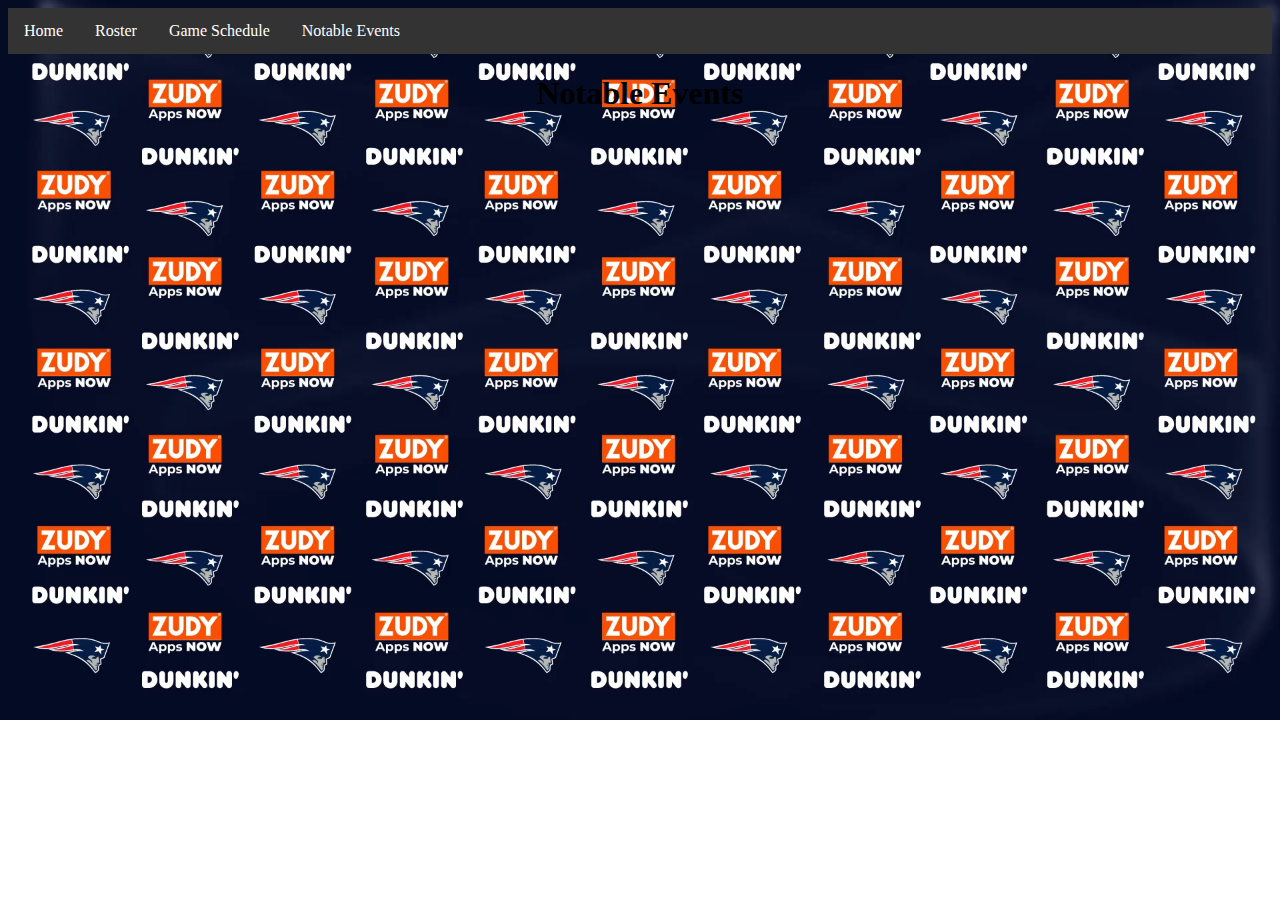
<file: events.html>
<!DOCTYPE html>
<html>
    <head>
        <meta name="viewport" content="width=device-width, initial-scale=1.0" />
        <title>Notable Events</title>
        <link rel="stylesheet" href="./Styling/style.css">
    </head>

<body class="Notable Events">

    <div class="navbar">
    <a href="./index.html">Home</a>
    <div class="dropdown">
        <button class="dropbtn">Roster
            <i class="fa fa-caret-down"></i>
        </button>
        <div class="drop-content">
            <a href="coach.html">Coaching Staff</a>
            <a href="offense.html">Offensive Roster</a>
            <a href="defense.html">Defensive Roster</a>
        </div>
    </div>
    <a href="./schedule.html">Game Schedule</a>
    <a href="./events.html">Notable Events</a>
</div>

<div>
    <h1>Notable Events</h1>
</div>

<style>
body{
    background-image: url('./Images/background.jpg');
    background-repeat: no-repeat;
    background-size: cover;
}
</style>

</body>
</html>
</file>
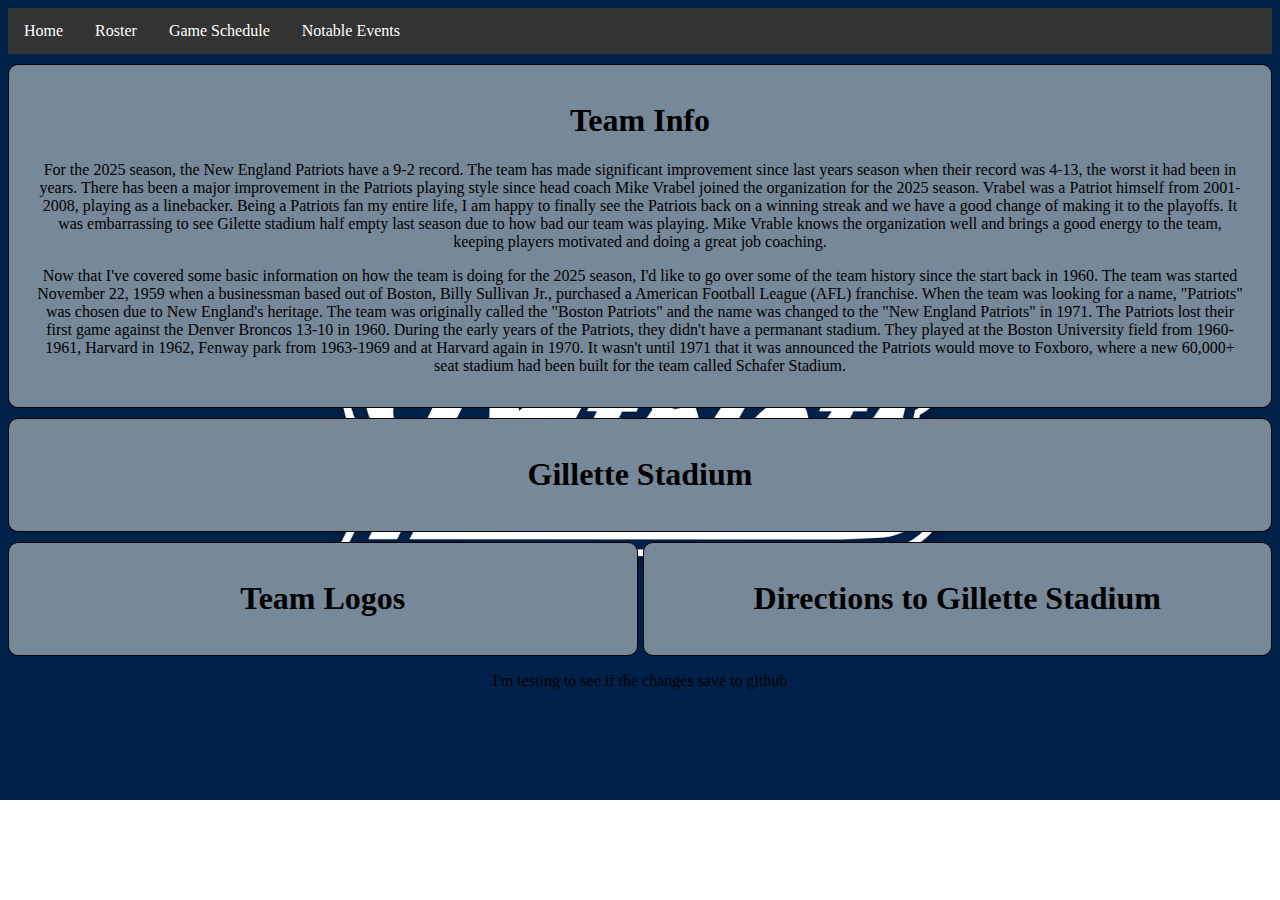
<file: homepage.html>
<!DOCTYPE html>
<html>
<head>
     <meta name="viewport" content="width=device-width, initial-scale=1.0" />
     <title>Home</title>
     <link rel="stylesheet" href="./Styling/style.css">
</head>

<body class="Home">

<div class="navbar">
    <a href="./homepage.html">Home</a>
    <div class="dropdown">
        <button class="dropbtn">Roster
            <i class="fa fa-caret-down"></i>
        </button>
        <div class="drop-content">
            <a href="coach.html">Coaching Staff</a>
            <a href="offense.html">Offensive Roster</a>
            <a href="defense.html">Defensive Roster</a>
        </div>
    </div>
    <a href="./schedule.html">Game Schedule</a>
    <a href="./events.html">Notable Events</a>
</div>

<div class="patsinfo">
    <h1>Team Info</h1>
    <article>
        <p>For the 2025 season, the New England Patriots have a 9-2 record. The team has made significant improvement since last years season when their record was 4-13, the worst it had been in years. There has been a major improvement in the Patriots playing style since head coach Mike Vrabel joined the organization for the 2025 season. Vrabel was a Patriot himself from 2001-2008, playing as a linebacker. Being a Patriots fan my entire life, I am happy to finally see the Patriots back on a winning streak and we have a good change of making it to the playoffs. It was embarrassing to see Gilette stadium half empty last season due to how bad our team was playing. Mike Vrable knows the organization well and brings a good energy to the team, keeping players motivated and doing a great job coaching. </p>
        
        <p>Now that I've covered some basic information on how the team is doing for the 2025 season, I'd like to go over some of the team history since the start back in 1960. The team was started November 22, 1959 when a businessman based out of Boston, Billy Sullivan Jr., purchased a American Football League (AFL) franchise. When the team was looking for a name, "Patriots" was chosen due to New England's heritage. The team was originally called the "Boston Patriots" and the name was changed to the "New England Patriots" in 1971. The Patriots lost their first game against the Denver Broncos 13-10 in 1960. During the early years of the Patriots, they didn't have a permanant stadium. They played at the Boston University field from 1960-1961, Harvard in 1962, Fenway park from 1963-1969 and at Harvard again in 1970. It wasn't until 1971 that it was announced the Patriots would move to Foxboro, where a new 60,000+ seat stadium had been built for the team called Schafer Stadium. </p>
    </article>
</div>

<div class="Gillette">
    <h1>Gillette Stadium</h1>
</div>

<div class="twoinone">
    <div class="Logos">
        <h1>Team Logos</h1>
    </div>

    <div class="Directions">
        <h1>Directions to Gillette Stadium</h1>
    </div>
</div>

<style>
    body{
        background-image: url('./Images/patslogob.jpg');
        background-repeat: no-repeat;
        background-size: cover;
    }
</style>

<p>I'm testing to see if the changes save to github</p>

</body>
</html>
</file>
<file: Styling/style.css>
img {
    border: 5px solid black;
}

body{
    background-image: url('./Images/patslogob.jpg');
    background-repeat: no-repeat;
    background-size: cover;
}

.patsinfo {
    border: 1px solid black;
    border-radius: 10px;
    padding: 1em 1.5em;
    margin-bottom: 10px;
    margin-top: 10px;
    background-color: lightslategray;
}

.Gillette {
    border: 1px solid black;
    border-radius: 10px;
    padding: 1em 1.5em;
    margin-bottom: 10px;
    background-color: lightslategray;
}

h1 {
    text-align: center;
    font-weight: bold;
    font-family: 'calibri';
}

h2 {
    font-weight: bold;
    font-family: 'calibri';
}

.Logos {
    flex: 1;
    padding: 1em 1.5em;
    border: 1px solid black;
    border-radius: 10px;
    background-color: lightslategray;
}

.Directions{
    flex: 1;
    padding: 1em 1.5em;
    border: 1px solid black;
    border-radius: 10px;
    background-color: lightslategray;
}

.twoinone {
    display: flex;
    width: 100%;
    gap: 5px;
}

.coach {
    border: 1px solid black;
    border-radius: 10px;
    padding: 1em 1.5em;
    margin-bottom: 10px;
    margin-top: 10px;
    background-color: lightslategray; 
}

.roster {
    flex: 1;
}

.offense {
    border: 1px solid black;
    border-radius: 10px;
    padding: 1em 1.5em;
    margin-bottom: 10px;
    margin-top: 10px;
    background-color: lightslategray; 
}

.defense {
    border: 1px solid black;
    border-radius: 10px;
    padding: 1em 1.5em;
    margin-bottom: 10px;
    margin-top: 10px; 
    background-color: lightslategray;     
}

p { 
    text-align: center;
    font-family: 'sans-serif'
}

.navbar{
    overflow: hidden;
    background-color: #333;
    font-family: 'calibri';
}

.navbar a {
    float: left;
    font-size: 16px;
    color: white;
    text-align: center;
    padding: 14px 16px;
    text-decoration: none;
}

.dropdown {
    float: left;
    overflow: hidden;
}

.dropdown .dropbtn {
    font-size: 16px;
    border: none;
    outline: none;
    color: white;
    padding: 14px 16px;
    background-color: inherit;
    font-family: inherit;
    margin: 0;
}

.navbar a:hover, .dropdown:hover .dropbtn {
    background-color: gray;
}

.drop-content {
    display: none;
    position: absolute;
    background-color: #f9f9f9;
    min-width: 160px;
    box-shadow: 0px 8px 16px 0px rgba(0,0,0,0,2);
    z-index: 1;
}

.drop-content a {
    float: none;
    color: black;
    padding: 12px 16px;
    text-decoration: none;
    display: block;
    text-align: left;
}

.drop-content a:hover {
    background-color: #ddd;
}

.dropdown:hover .drop-content {
    display: block;
}

.Stats{
    border: 1px solid black;
    border-radius: 10px;
    padding: 1em 1.5em;
    margin-bottom: 10px;
    margin-top: 10px;
}
</file>
